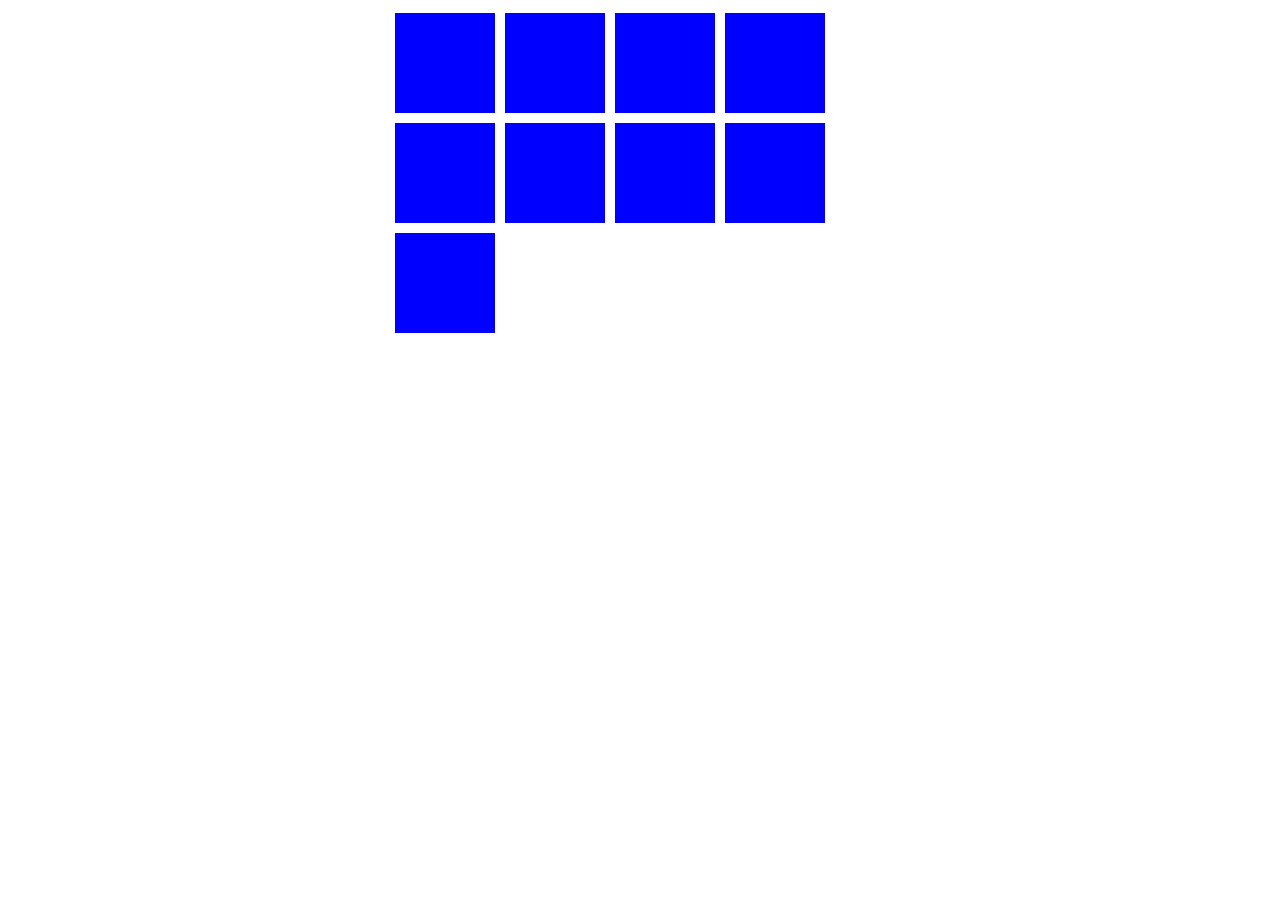
<file: 1-task/index.html>
<!DOCTYPE html>
<html lang="en">
<head>
    <meta charset="UTF-8">
    <meta name="viewport" content="width=device-width, initial-scale=1.0">
    <title>Document</title>
    <link rel="stylesheet" href="style.css">
</head>
<body>
    <div class="container">
        <div class="block1"></div>
        <div class="block2"></div>
        <div class="block3"></div>
        <div class="block4"></div>
        <div class="block5"></div>
        <div class="block6"></div>
        <div class="block7"></div>
        <div class="block8"></div>
        <div class="block9"></div>
    </div>

    <script src="script.js"></script>
</body>
</html>
</file>
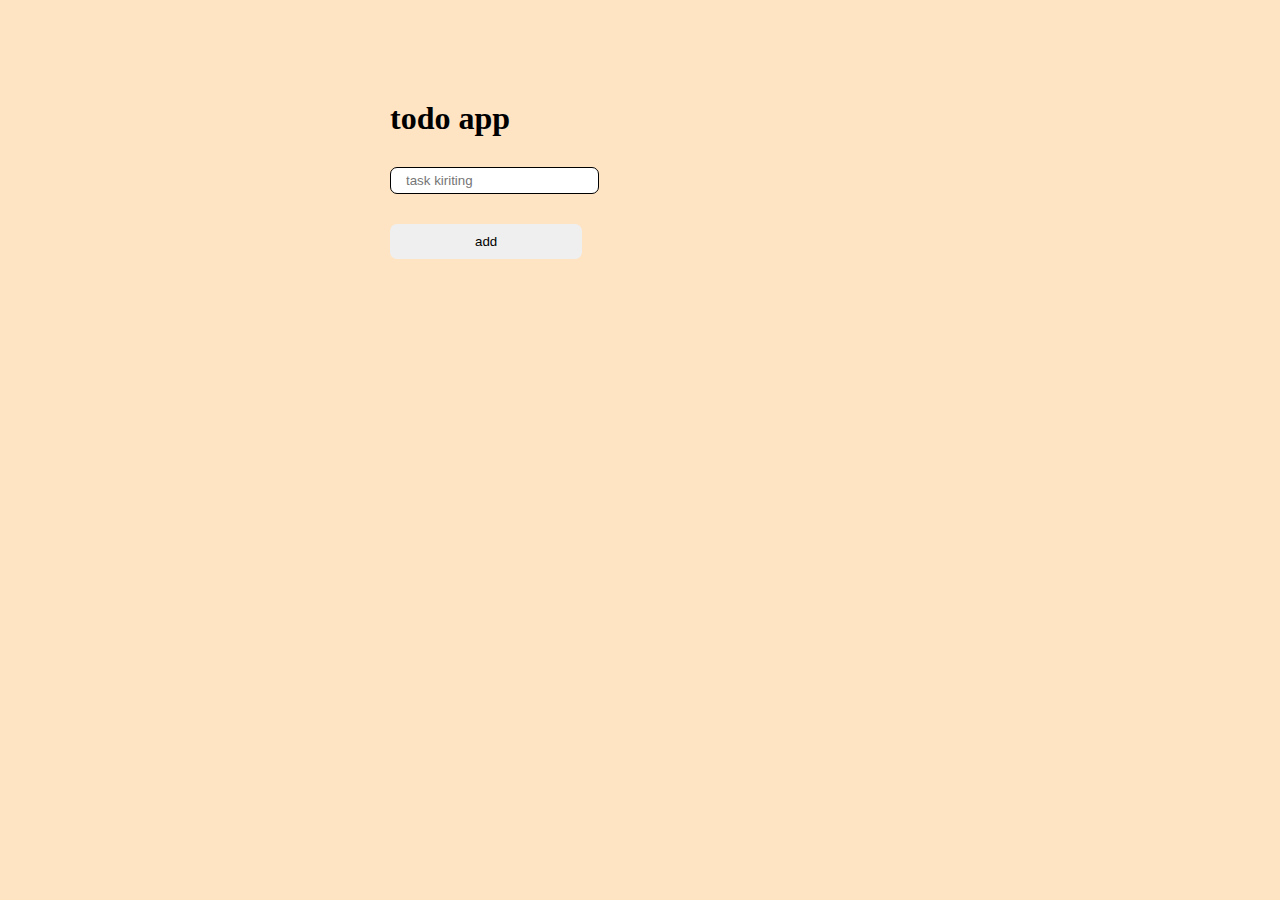
<file: 2-task/index.html>
<!DOCTYPE html>
<html lang="en">
<head>
    <meta charset="UTF-8">
    <meta name="viewport" content="width=device-width, initial-scale=1.0">
    <title>Document</title>
    <link rel="stylesheet" href="style.css">
</head>
<body>
    <div class="container">
        <form action="">
            <h1>todo app</h1>
            <input type="text" placeholder="task kiriting" class="input">
            <button class="btn">add</button>
        </form>
        <div class="wraper">

        </div>
    </div>

    <script src="script.js"></script>
</body>
</html>
</file>
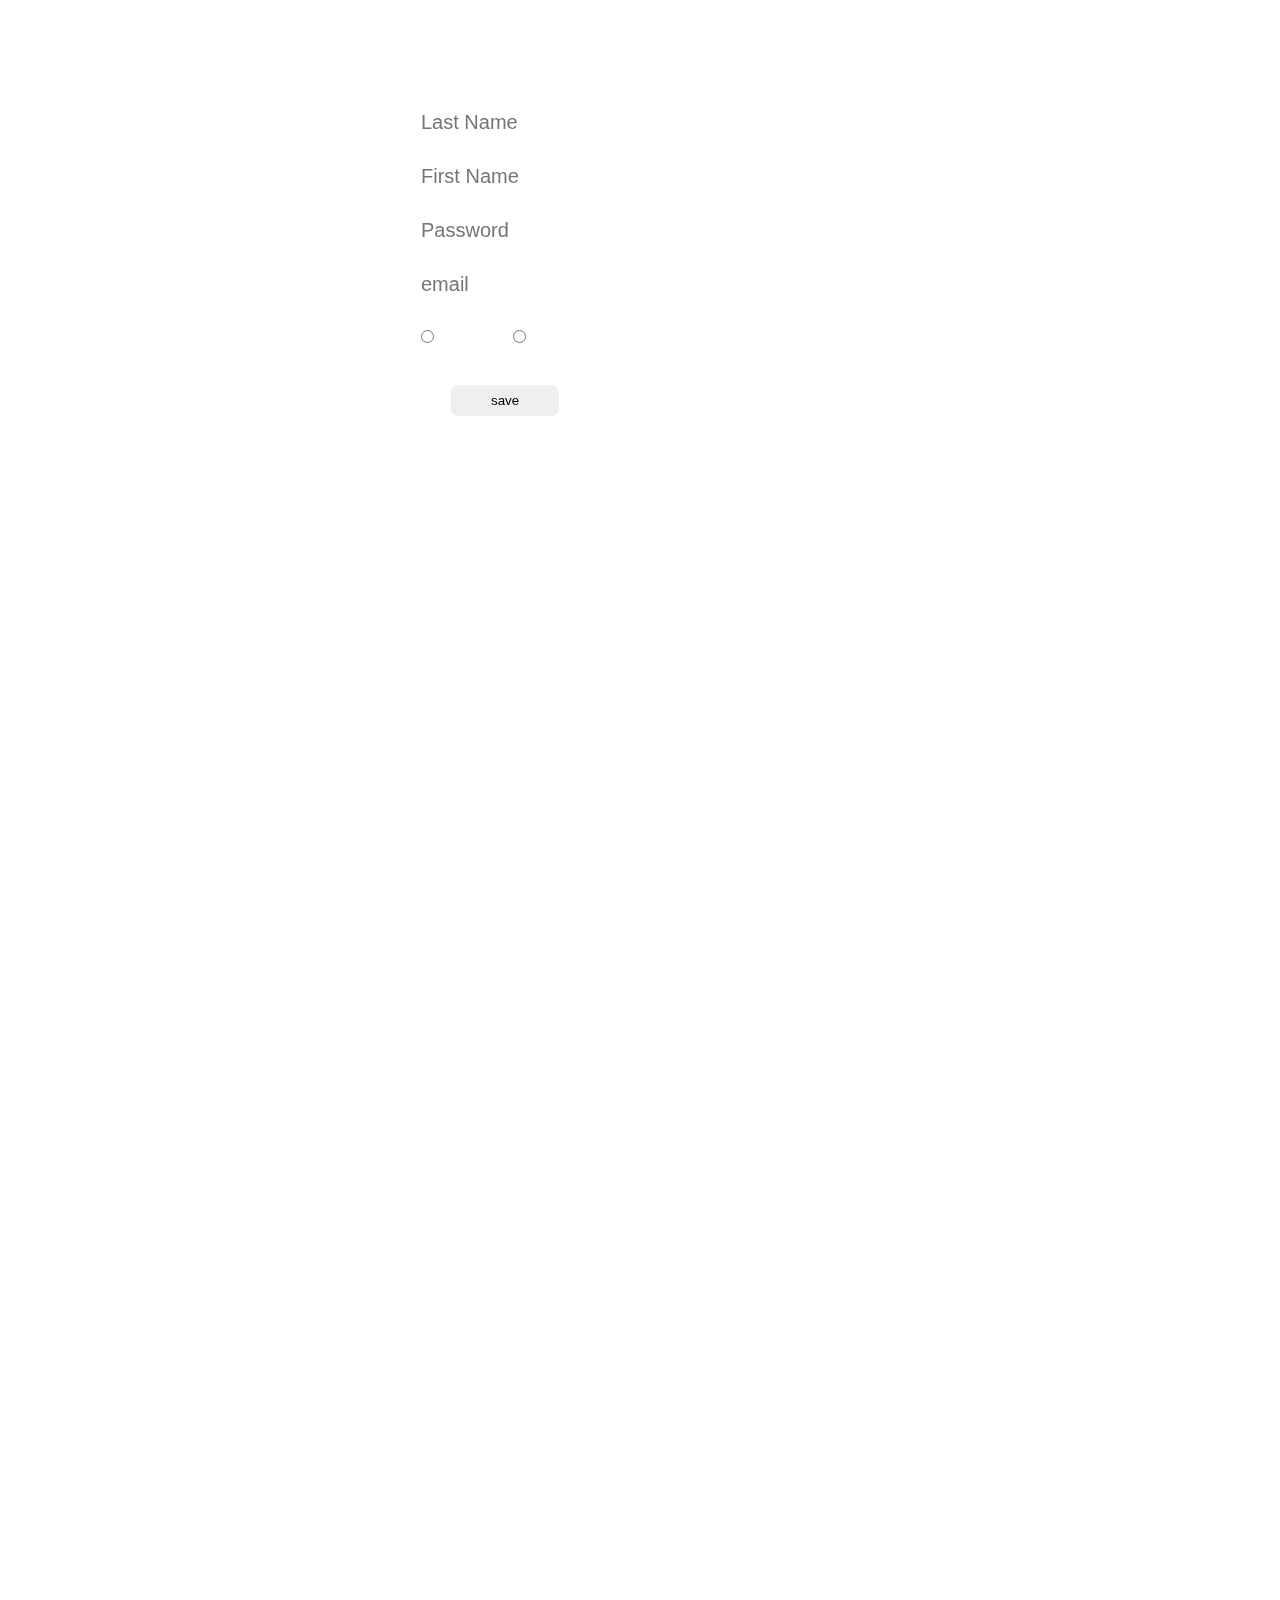
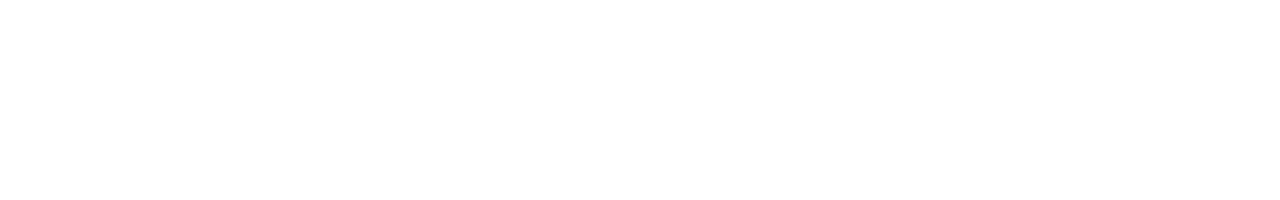
<file: video/index.html>
<!DOCTYPE html>
<html lang="en">
<head>
    <meta charset="UTF-8">
    <meta name="viewport" content="width=device-width, initial-scale=1.0">
    <title>Document</title>
    <link rel="stylesheet" href="./style.css">
</head>
<body>
    <div class="container">
        <form action="">
            <div class="inputs">
                <input type="text" placeholder="Last Name" class="lastName">
                <input type="text" placeholder="First Name" class="firstName">
                <input type="password" placeholder="Password" class="password">
                <input type="email" placeholder="email" class="email">
            </div>
            <div class="chekbox">
                <input type="radio" id="radio1" name="typ" value="option1">
                <label for="radio1">male</label>
                <input type="radio" id="radio2" name="typ" value="option2">
                <label for="radio2">inmale</label>
            </div>
            <div class="buttons">
                <button type="submit" class="btn1">save</button>
                <!-- <button class="btn2">remove</button> -->
            </div>
        </form>
        <div class="wraper">
        
        </div>
    </div>
    
    <script src="script.js"></script>
</body>
</html>
</file>
<file: 1-task/style.css>
.container {
    max-width: 500px;  
    width: 100%;      
    margin: 0 auto;   
    display: flex;
    flex-wrap: wrap;  
}

.container div {
    width: 100px;      
    height: 100px;     
    background-color: blue; 
    margin: 5px;       
}
</file>
<file: 2-task/style.css>
*{
    margin: 0;
    padding: 0;
    box-sizing: border-box;
}
body{
    background-color: bisque;
}
.input{
    display: block;
    border-radius: 7px;
    padding: 5px 15px;
    border: 1px solid #000;
    margin-bottom: 30px;
    margin-top: 30px;
}
form button{
    border: none;
    border-radius: 7px;
    cursor: pointer;
    padding: 10px 85px;
    margin-bottom: 30px;
}
form{
    margin-top: 100px;
}
.container{
    max-width: 500px;
    width: 100%;
    margin: 0 auto;
}
.card p{
    /* margin-bottom: 10px; */
    margin-top:5px;
    /* margin-right:23%; */
}
.card{
    border: 1px solid #000;
    padding-top: 5px;
    padding-bottom: 8px;
    border-radius: 10px;
    padding-left: 10px;
    display: flex;
    margin-top: 20px;
    position: relative;
}
.card :nth-child(2){
    padding: 2px 15px;
    border: 1px solid #000;
    margin-left: 10px;
    cursor: pointer;
    position: absolute;
    left: 65%;
    top: 8px;
}
.card :nth-child(3){
    padding: 2px 15px;
    border: 1px solid #000;
    margin-left: 10px;
    cursor: pointer;
    position: absolute;
    left: 82%;
    top: 8px;
}
.tiziq {
    text-decoration: line-through;
}
</file>
<file: video/style.css>
*{
    margin: 0;
    padding: 0;
    box-sizing: 0;
}
*{
    margin: 0;
    padding: 0;
    box-sizing: border-box;
    font-family: "Open Sans",sans-serif;
}
body{
    /* display: flex;
    align-items: center;
    justify-content: center; */
    min-height: 200vh;
    width: 100%;
    font-family: sans-serif;
}
body::before{
    content: "";
    position: absolute;
    height: 200%;
    width:100%;
    background: url(https://i.postimg.cc/MZ7dYZLS/backgrundimg.webp);
    background-position: center;
    background-size: cover;
    z-index: -1;
}
.container{
    width: 100%;
    max-width: 500px;
    margin: 0 auto;
    padding-top: 50px;
}
form{
    width: 400px;
    height: 440px;
    padding: 30px;
    border-radius:10px;
    color: #fff;
    border: 1px solid #fff;
    backdrop-filter: blur(7px);
}
.inputs input{
    display: block;
    background:transparent;
    border: none;
    border-bottom: 1px solid #fff;
    margin-top: 30px;
    font-size: 20px;
    outline:none;
    color: #fff;
    width: 100%;
}
.chekbox :nth-child(3){
    margin-left: 30px;
}
.chekbox{
    display: flex;
    align-items: center;
    gap: 7px;
    margin-top: 30px;
}
button{
    padding:8px 40px;
    border-radius: 7px;
    border: none;
    cursor: pointer;
    transition: all 0.5s;
    margin-left: 30px;
}
button:hover{
    background-color: rgba(255, 255, 255, 0.15);
    color: #fff;
    border: 1px solid #fff;
}
.buttons{
    margin-top:40px;
    /* gap: 40px; */
}
.card{
    height: 150px;
    border-radius: 10px;
    text-align: center;
    font-size: 18px;
    color: #fff;
    border: 1px solid #fff;
    /* width: 20%; */
    line-height: 30px;
    margin-top: 30px;
}
.wraper{
    gap: 20px;
    flex-wrap: wrap;
    display: flex;
}
</file>
